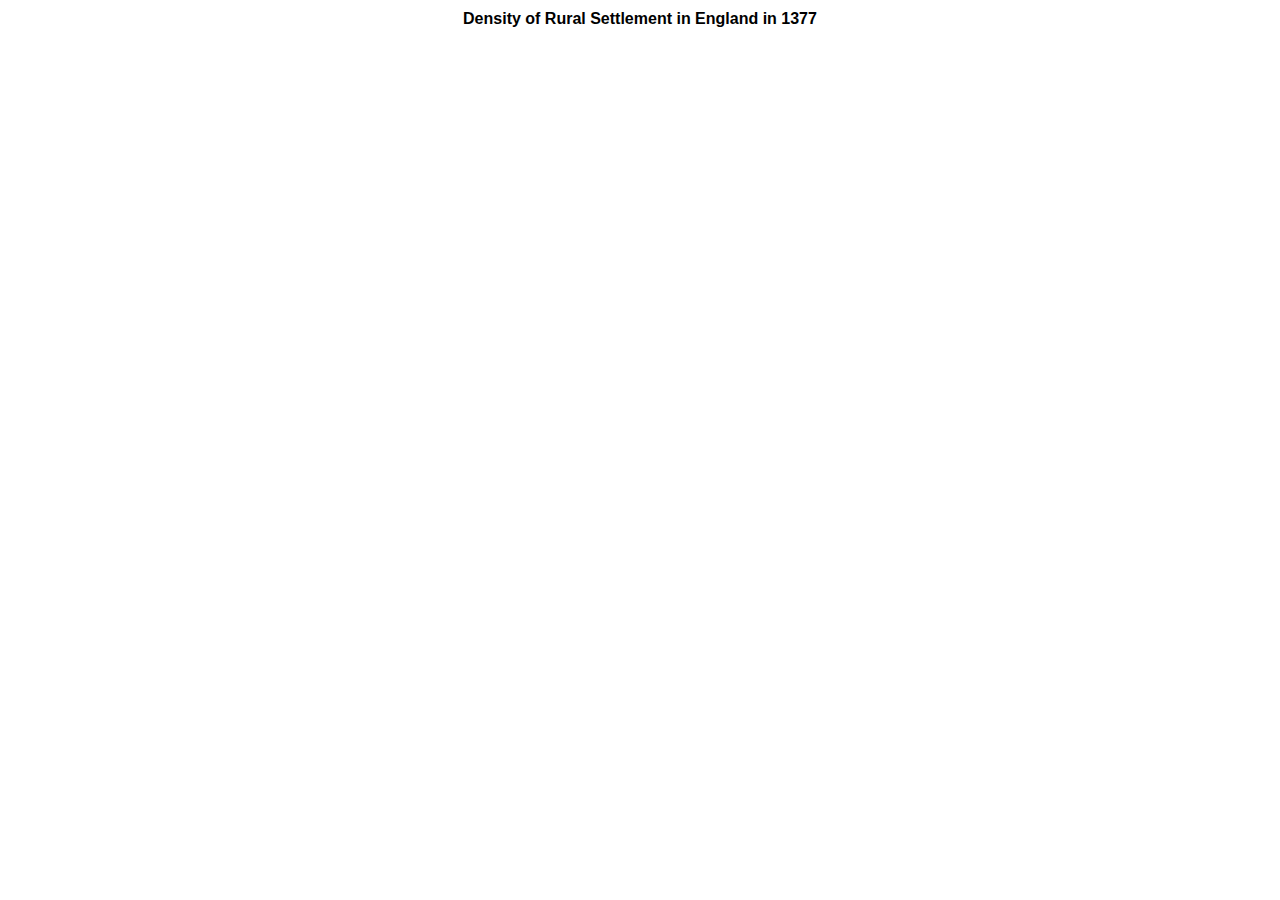
<file: html/MedievalEngland/LeafletHeat.html>
<!DOCTYPE html>
<html lang="en">
<head>
    <meta charset="UTF-8">
    <meta http-equiv="X-UA-Compatible" content="IE=edge">
    <meta name="viewport" content="width=device-width, initial-scale=1.0">
    <title>Document</title>
    <link rel="stylesheet" href="https://cdn.leafletjs.com/leaflet/v0.7.7/leaflet.css" />
    <script src="https://cdn.leafletjs.com/leaflet/v0.7.7/leaflet.js"></script>
    <style>
        #map { width: 600px; height: 500px; display: block; margin-left:auto; margin-right:auto; }
        .Title {text-align: center; font-weight:bold;}
        body { font: 16px/1.4 "Helvetica Neue", Arial, sans-serif; }
        .ghbtns { position: relative; top: 4px; margin-left: 5px; }
        a { color: #0077ff; }
    </style>
</head>
<body>
    <div>
    <div class = "Title">
    Density of Rural Settlement in England in 1377
    </div>    
    </div>
    <br>
    <div id="map"></div>

    <!-- <script src="../node_modules/simpleheat/simpleheat.js"></script>
    <script src="../src/HeatLayer.js"></script>
     -->
    <script src="leaflet-heat.js" type="text/javascript"></script>
    
    <script src="https://leaflet.github.io/Leaflet.markercluster/example/realworld.388.js"></script>
    <script>

        var map = L.map('map').setView([52.5,-.05], 6);
        
        var tiles = L.tileLayer('http://{s}.tile.osm.org/{z}/{x}/{y}.png', {
            attribution: '&copy; <a href="http://osm.org/copyright">OpenStreetMap</a> contributors',
        }).addTo(map);

        var heat = L.heatLayer([[52.06, -.5292, 0.229], // lat, lng, intensity
	[52.61,.8864,1], [52.18, .9708, 0.66], [52.2503, .1218, 0.159], [51.57, .4857, 0.540], [52.6583, .6396, 0.067], 
    [52.27,-.8756, 0.452], [51.28, .5217, 0.636], [50.7488, -2.3455, 0.385], [51.05, -1.30, 0.3743], [50.26, -5.0527, 0.3859], [50.71, -3.53, 0.5139],
    [52.87, -2.05, 0.241], [52.76, -2.714, 0.265], [53.76, -2.704, 0.2689], [54.5783, -2.4896, 0.083], [54.5772, -2.7975, 0.133]], {minOpacity: .5, radius: 25, gradient:{0.4: 'blue', 0.5: 'yellow', .6: 'red'}}).addTo(map);
         
        var bedmarker = L.marker([52.06,-.5292]).addTo(map);
        bedmarker.bindPopup("Bedfordshire: 20,339");
        
        var norfolkmarker = L.marker([52.61,.8864]).addTo(map);
        norfolkmarker.bindPopup("Norfolk: 58,610");

        var suffolkmarker = L.marker([52.18,.9708]).addTo(map);
        suffolkmarker.bindPopup("Suffolk: 58,610");
        
        var huntmarker = L.marker([51.5, .1218]).addTo(map);
        huntmarker.bindPopup("Huntingdonshire: 14,169");

        var essexmarker = L.marker([51.57, .4857]).addTo(map);
        essexmarker.bindPopup("Essex: 47,962");

        var rutmarker = L.marker([52.65, .6396]).addTo(map);
        rutmarker.bindPopup("Rutland: 5,994");
        
        var northmarker = L.marker([52.27, -.8756]).addTo(map);
        northmarker.bindPopup("Northamptonshire: 40,225");

        var kentmarker = L.marker([51.28, .5217]).addTo(map);
        kentmarker.bindPopup("Kent: 56,557");

        var dorsetmarker = L.marker([50.74, -2.34]).addTo(map);
        dorsetmarker.bindPopup("Dorset: 34,241");

        var hampshiremarker = L.marker([51.05, -1.30]).addTo(map);
        hampshiremarker.bindPopup("Hampshire: 33,241");

        var cornmarker = L.marker([50.26, -5.05]).addTo(map);
        cornmarker.bindPopup("Cornwall: 34,274");

        var devonmarker = L.marker([50.71, -3.5309]).addTo(map);
        devonmarker.bindPopup("Devon: 45,635");

        var Staffmarker = L.marker([52.87, -2.05]).addTo(map);
        Staffmarker.bindPopup("Staffordshire: 21,465");

        var shropmarker = L.marker([52.76, -2.714]).addTo(map);
        shropmarker.bindPopup("Shropshire: 47,962");

        var lancmarker = L.marker([53.76, -2.704]).addTo(map);
        lancmarker.bindPopup("Lancashire: 23,880");

        var westmarker = L.marker([54.57, -2.48]).addTo(map);
        westmarker.bindPopup("Westmorland: 7,389");

        var cumbmarker = L.marker([54.57, -2.79]).addTo(map);
        cumbmarker.bindPopup("Cumberland: 11,841");
        
    </script>
</body>
</html>
</file>
